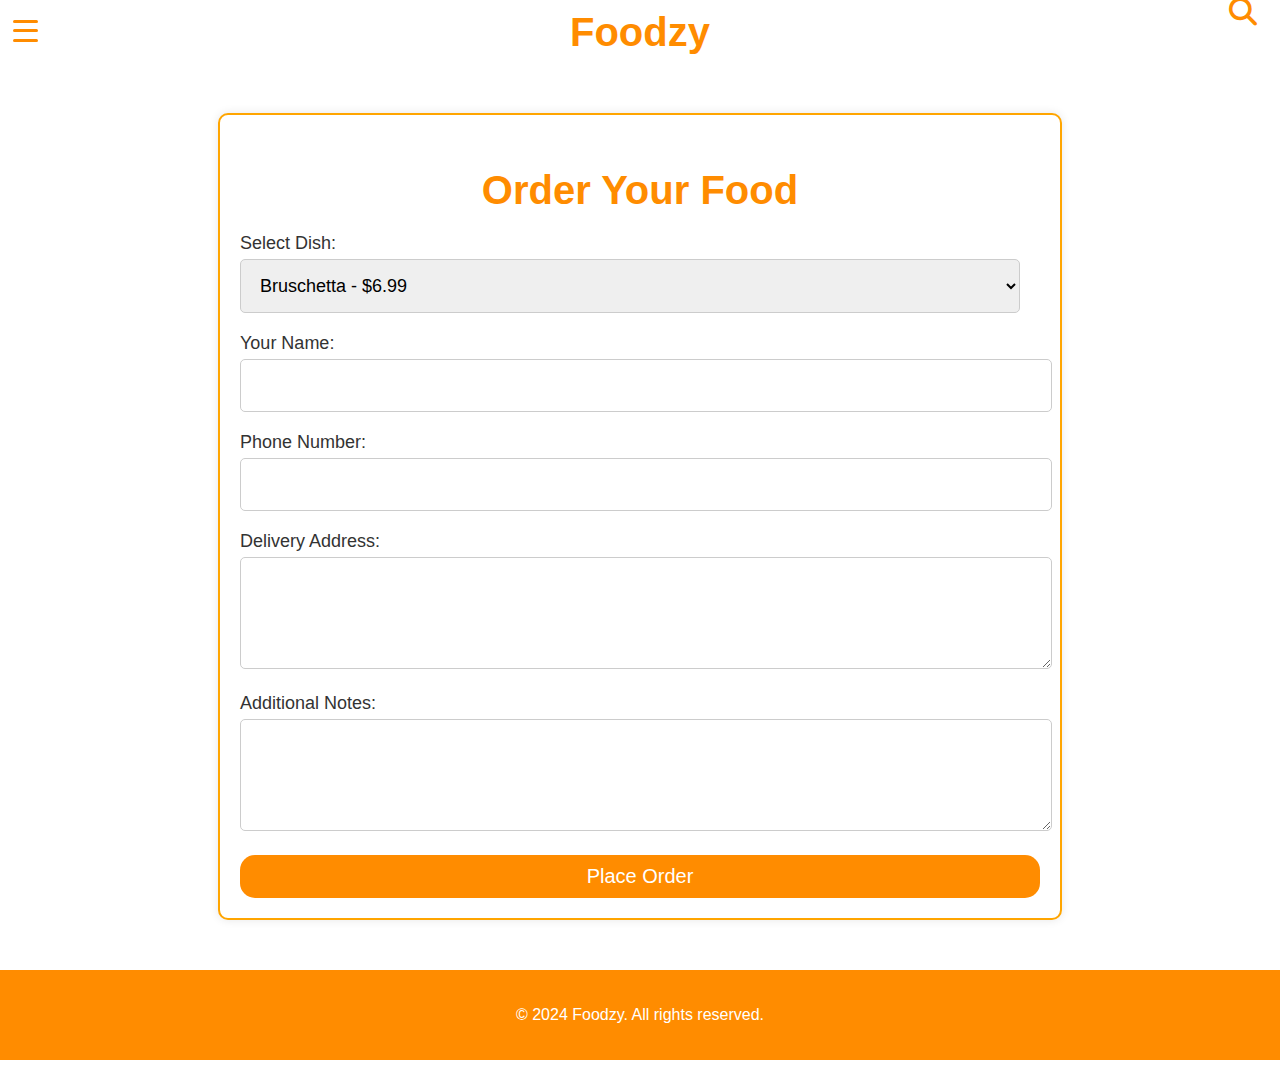
<file: order.html>
<!DOCTYPE html>
<html lang="en">
<head>
    <meta charset="UTF-8">
    <meta name="viewport" content="width=device-width, initial-scale=1.0">
    <title>Order Page - Foodzy</title>
    <link rel="stylesheet" href="https://cdnjs.cloudflare.com/ajax/libs/font-awesome/6.4.0/css/all.min.css" />
    <style>
        /* CSS styles */
        body {
            font-family: Arial, sans-serif;
            margin: 0;
            padding: 0;
            background-color: #fff;
            color: #333;
        }

        header {
            background-color: #fffff;
            padding: 20px;
            text-align: center;
        }

        nav {
            color: orange;
            text-decoration: none;
        }

        .order-form-container {
            max-width: 800px;
            margin: 50px auto;
            padding: 20px;
            background-color: #fff;
            box-shadow: 0 0 10px rgba(0, 0, 0, 0.1);
            border-radius: 10px;
            border: 2px solid orange;
        }

        .order-form h2 {
            color: #ff8c00;
            font-size: 28px;
            text-align: center;
            margin-bottom: 20px;
        }

        .form-group {
            margin-bottom: 20px;
        }

        .form-group label {
            display: block;
            font-size: 18px;
            margin-bottom: 5px;
            color: #333;
        }

        .form-group input,
        .form-group select {
            width: calc(100% - 20px);
            padding: 10px;
            font-size: 16px;
            border: 1px solid #ccc;
            border-radius: 5px;
        }

        .form-group textarea {
            width: calc(100% - 20px);
            padding: 10px;
            font-size: 16px;
            border: 1px solid #ccc;
            border-radius: 5px;
            resize: vertical;
        }

        .order-button {
            background-color: #ff8c00;
            color: #fff;
            border: none;
            padding: 10px 20px;
            font-size: 18px;
            cursor: pointer;
            border-radius: 15px;
            transition: background-color 0.3s;
            display: block;
            width: 100%;
        }

        .order-button:hover {
            background-color: black;
        }

        footer {
            background-color: darkorange;
            color: #fff;
            padding: 20px;
            text-align: center;
        }

        .heading-bar {
            background-color: #ffffff;
            color: black;
            height: 70px;
            margin: -17px 3px;
            text-align: center;
            font-size: 15px;
            padding: 0px 5px;
            position: relative;
        }

        .heading-bar h1 {
            color: darkorange;
            font-family: 'Montserrat', sans-serif;
        }

        .menu-lines {
            position: absolute;
            top: 10px;
            left: 10px;
            display: flex;
            flex-direction: column;
            justify-content: space-between;
            height: 22px;
            cursor: pointer;
        }

        .menu-line {
            width: 25px;
            height: 3px;
            background-color: darkorange;
            border-radius: 2px;
            transition: transform 0.3s ease;
        }

        .menu-lines.open .menu-line:nth-child(1) {
            transform: rotate(45deg) translate(6px, 6px);
        }

        .menu-lines.open .menu-line:nth-child(2) {
            opacity: 0;
        }

        .menu-lines.open .menu-line:nth-child(3) {
            transform: rotate(-45deg) translate(6px, -6px);
        }

        .preloader {
            position: fixed;
            top: 0;
            left: 0;
            width: 100%;
            height: 100%;
            background-color: #fff;
            display: flex;
            justify-content: center;
            align-items: center;
            z-index: 9999;
            transition: opacity 0.3s ease-in-out;
        }

        .preloader.hidden {
            opacity: 0;
            pointer-events: none;
        }

        .preloader .loader {
            display: flex;
            flex-direction: column;
            align-items: center;
        }

        .preloader .loader i {
            font-size: 3rem;
            color: darkorange;
            animation: ii 0.8s linear infinite;
        }

        .preloader .loader h2 {
            margin-top: 1rem;
            color: yellow;
        }

        @keyframes ii {
            0% { transform: scale(1); }
            20% { transform: scale(1.2); }
            40% { transform: scale(1.4); }
            60% { transform: scale(1.4); }
            80% { transform: scale(1.2); }
            100% { transform: scale(1); }
        }

        @media (min-width: 769px) {
            .heading-bar h1 {
                font-size: 40px;
            }

            .order-form h2 {
                font-size: 40px;
            }

            .form-group input,
            .form-group select,
            .form-group textarea {
                padding: 15px;
                font-size: 18px;
            }

            .order-button {
                font-size: 20px;
            }
        }
    </style>
</head>
<body>
    <div class="heading-bar">
        <i class="fas fa-search" style="color: darkorange; font-size: 28px; position: absolute; top: 3.4%; right: 20px; transform: translateY(-50%);"></i>
        <h1>Foodzy</h1>
        <div class="menu-lines">
            <div class="menu-line"></div>
            <div class="menu-line"></div>
            <div class="menu-line"></div>
        </div>
    </div>

    <div class="preloader">
        <div class="loader">
            <i id="loading-icon" class="fas fa-utensils"></i>
            <h3>Foodzy</h3>
        </div>
    </div>

    <main>
        <div class="order-form-container">
            <form class="order-form">
                <h2>Order Your Food</h2>
                <div class="form-group">
                    <label for="dish">Select Dish:</label>
                    <select id="dish" name="dish">
                        <option value="bruschetta">Bruschetta - $6.99</option>
                        <option value="spinach-artichoke-dip">Spinach Artichoke Dip - $8.99</option>
                        <option value="burger">Burger - $8.99</option>
                        <option value="lemon-burger">Lemon Burger - $8.99</option>
                        <option value="grilled-burgers">Grilled Burgers - $18.99</option>
                        <option value="noodles">Noodles - $24.99</option>
                        <option value="ribeye-steak">Ribeye Steak - $24.99</option>
                        <option value="ice-cream">Ice Cream - $24.99</option>
                        <option value="pizza">Pizza - $9.99</option>
                        <option value="spicy-cream">Spicy Cream - $12.99</option>
                        <option value="veg-burger">Veg Burger - $14.99</option>
                        <option value="chilly-paneer">Chilly Paneer - $11.99</option>
                    </select>
                </div>
                <div class="form-group">
                    <label for="name">Your Name:</label>
                    <input type="text" id="name" name="name" required>
                </div>
                <div class="form-group">
                    <label for="phone">Phone Number:</label>
                    <input type="text" id="phone" name="phone" required>
                </div>
                <div class="form-group">
                    <label for="address">Delivery Address:</label>
                    <textarea id="address" name="address" rows="4" required></textarea>
                </div>
                <div class="form-group">
                    <label for="notes">Additional Notes:</label>
                    <textarea id="notes" name="notes" rows="4"></textarea>
                </div>
                <button type="submit" class="order-button">Place Order</button>
            </form>
        </div>
    </main>

    <footer>
        <p>&copy; 2024 Foodzy. All rights reserved.</p>
    </footer>

    <script>
        var icons = ["fa-utensils", "fa-coffee", "fa-hamburger", "fa-pizza-slice", "fa-cocktail"];
        var currentInex = 0;

        function changeIcon() {
            var loadingIcon = document.getElementById("loading-icon");
            loadingIcon.classList.remove(icons[currentInex]);
            currentInex = (currentInex + 1) % icons.length;
            loadingIcon.classList.add(icons[currentInex]);
        }

        setInterval(changeIcon, 1000);

        window.addEventListener("load", function() {
            var preloader = document.querySelector(".preloader");
            preloader.classList.add("hidden");
        });

        var menuLines = document.querySelector(".menu-lines");
        menuLines.addEventListener("click", function() {
            menuLines.classList.toggle("open");
        });
        
        
        document.addEventListener('DOMContentLoaded', function() {
          const images = document.getElementsByTagName('img');
          const assetPath = '/assets/';
        
          for (let img of images) {
            const src = img.getAttribute('src');
            if (!src.startsWith('http') && !src.startsWith('data:') && !src.startsWith(assetPath)) {
              img.src = assetPath + src;
            }
          }
        });
    </script>
</body>
</html>
</file>
